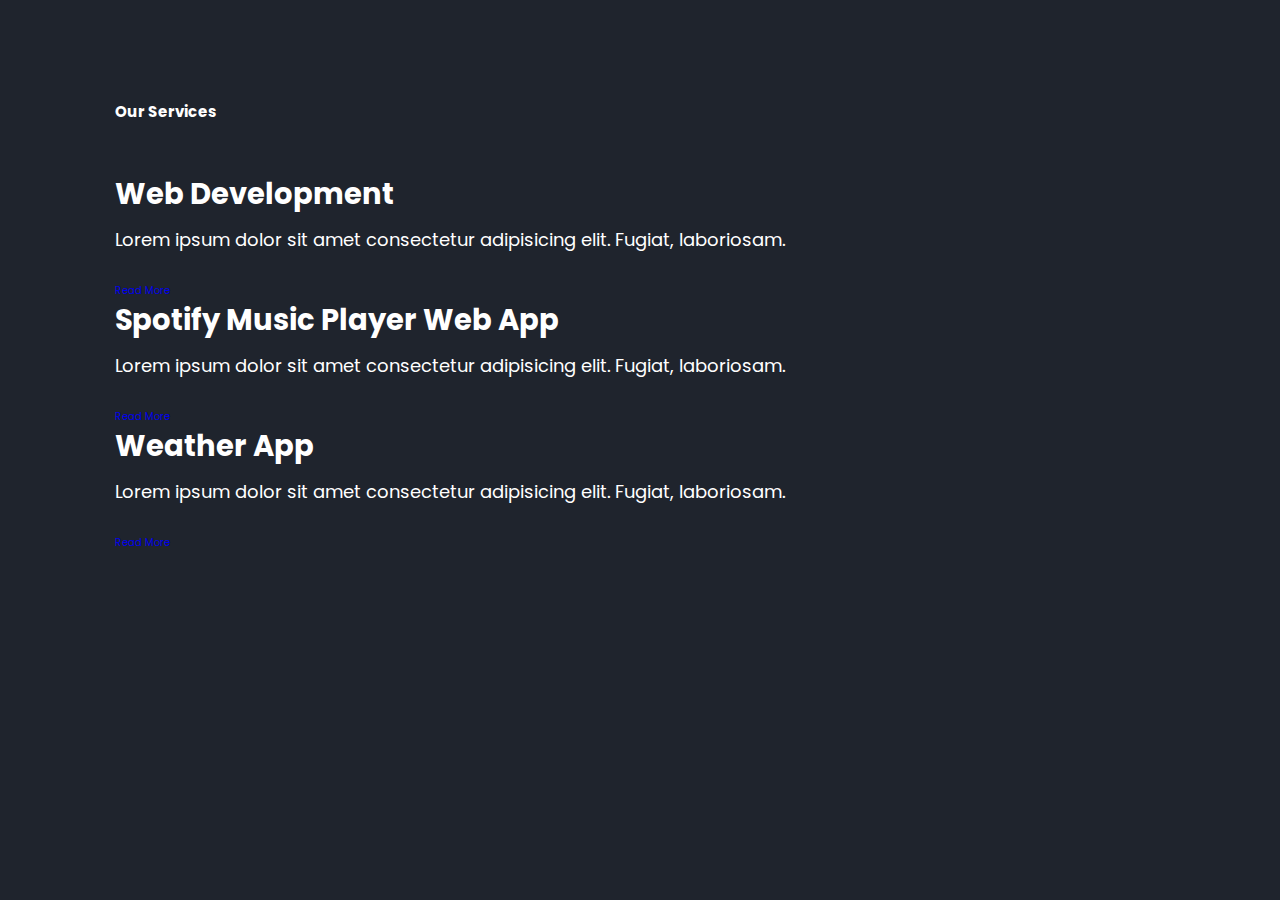
<file: nv.html>
<!DOCTYPE html>
<html lang="en">
<head>
    <meta charset="UTF-8">
    <meta http-equiv="X-UA-Compatible" content="IE=edge">
    <meta name="viewport" content="width=device-width, initial-scale=1.0">
    <title>Document</title>
    <style>
        @import url('https://fonts.googleapis.com/css2?family=Poppins:ital,wght@0,200;1,100;1,200&display=swap');
*{
    margin: 0;
    padding: 0;
    box-sizing: border-box;
    text-decoration: none;
    outline: none;
    border: none;
    scroll-behavior: smooth;
    font-family: 'Poppins',sans-serif;
  
}
:root{
    --bg-color:#1f242d;
    --second-bg-color:#323946;
    --text-color:#ffff;
    --main-color:#0ef;
}

html{
    font-size: 62.5%;
    overflow: hidden;
}

body{
    background: var(--bg-color);
    color: var(--text-color);
}

section{
    min-height: 100vh;
    padding: 10rem 9% 2rem;
}

        .services h2{
    margin-bottom: 5rem;
}
.services-container{
    display: flex;
    justify-content: center;
    align-items: center;
    flex-wrap: wrap;
    gap: 2rem;

}
.services-container .services-box{
    flex: 1 1 30rem;
    background: var(--second-bg-color);
    padding: 3rem 2rem 4rem;
    border-radius: 2rem;
    text-align: center;
    border: .2rem solid var(--bg-color);
    transition: .3s ease;
}

.services-container .services-box:hover{
    border-color: var(--main-color);
    transform: scale(1.02);
}

.services-box i{
    font-size: 7rem;
    color: var(--main-color);
}
.services-box h3{
    font-size: 2.9rem;
    text-decoration-color: antiquewhite;
}
.services-box p{
    font-size: 1.8rem;
    margin: 1rem 0 3rem;

}
    </style>
</head>
<body>
    <section class="services" id="services">
        <h2 class="heading">Our <span>Services</span></h2>

        <div class="container">

            <div class="services-box">
                <i class='bx bx-code-alt'></i>
                <h3>Web Development</h3>
                <p>Lorem ipsum dolor sit amet consectetur adipisicing elit. Fugiat, laboriosam.</p>
                <a href="#" class="btn">Read More</a>
            </div>

            <div class="services-box">
                <i class='bx bxl-spotify'></i>
                <h3>Spotify Music Player Web App</h3>
                <p>Lorem ipsum dolor sit amet consectetur adipisicing elit. Fugiat, laboriosam.</p>
                <a href="#" class="btn">Read More</a>
            </div>

            <div class="services-box">
                <i class='bx bx-cloud'></i>
                <h3>Weather App</h3>
                <p>Lorem ipsum dolor sit amet consectetur adipisicing elit. Fugiat, laboriosam.</p>
                <a href="#" class="btn">Read More</a>
            </div>
        </div>

    </section>
</body>
</html>
</file>
